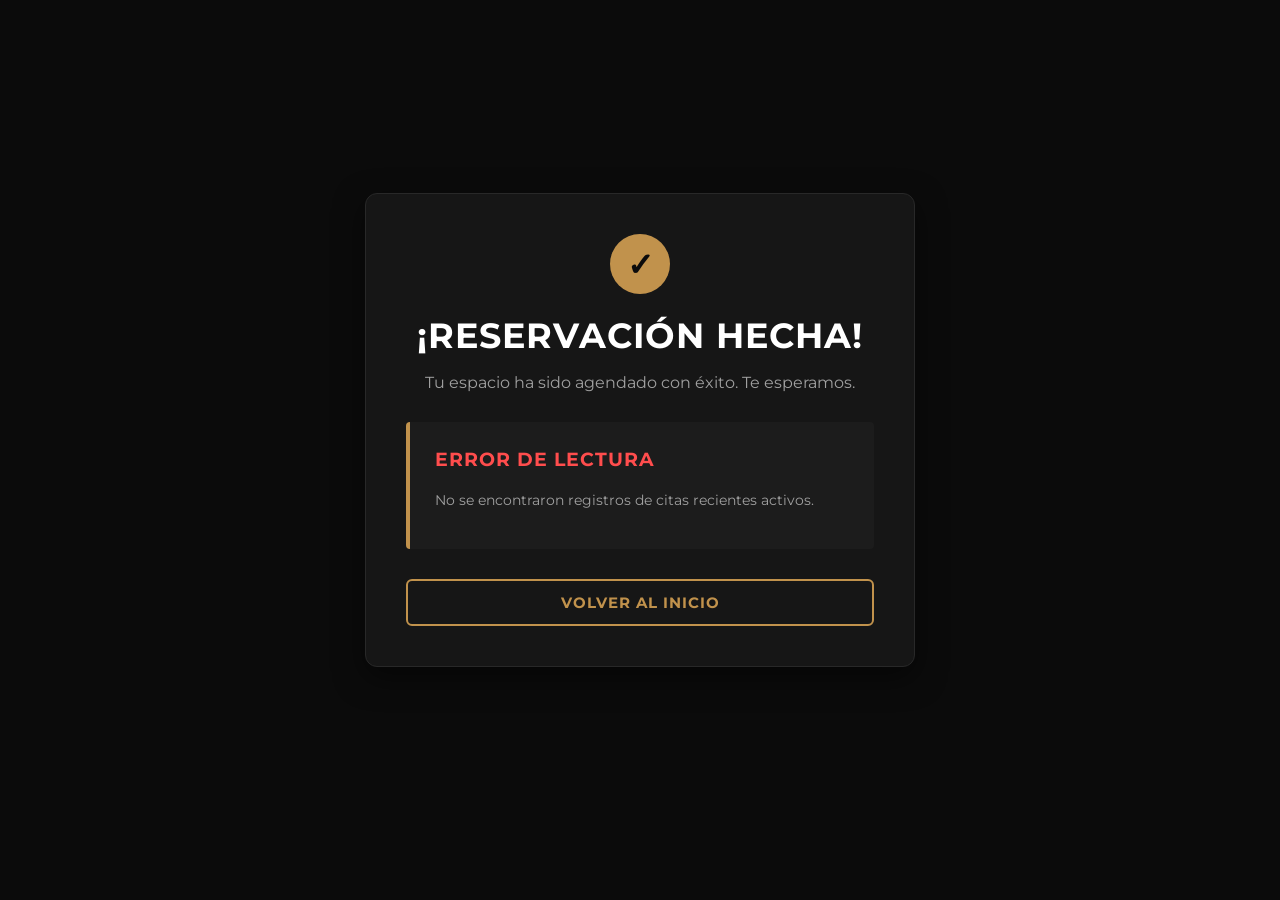
<file: html/reserva.html>
<!DOCTYPE html>
<html lang="en">
<head>
    <meta charset="UTF-8">
    <meta name="viewport" content="width=device-width, initial-scale=1.0">
    <title>Reservación Hecha - Kalia Barber</title>
    <link href="https://fonts.googleapis.com/css2?family=Montserrat:wght@300;400;600;700&display=swap" rel="stylesheet">
    
    <style>
        body {
            margin: 0;
            padding: 0;
            background-color: #0b0b0b;
            font-family: "Montserrat", sans-serif;
        }

        .contenedor-hecho {
            padding-top: 140px;
            padding-bottom: 60px;
            background-color: #0b0b0b;
            min-height: calc(100vh - 120px);
            display: flex;
            justify-content: center;
            align-items: center;
            box-sizing: border-box;
        }

        .tarjeta-confirmacion {
            background: #161616;
            border: 1px solid #282828;
            padding: 40px;
            border-radius: 12px;
            max-width: 550px;
            width: 90%;
            text-align: center;
            box-shadow: 0 10px 30px rgba(0, 0, 0, 0.5);
            box-sizing: border-box;
        }

        .icono-exito {
            background-color: #c1924c;
            color: #0b0b0b;
            width: 60px;
            height: 60px;
            font-size: 2rem;
            font-weight: bold;
            border-radius: 50%;
            display: flex;
            justify-content: center;
            align-items: center;
            margin: 0 auto 20px auto;
        }

        .tarjeta-confirmacion h1 {
            color: #ffffff;
            font-family: "Montserrat", sans-serif;
            font-size: 2.2rem;
            margin-top: 0;
            margin-bottom: 10px;
            letter-spacing: 1px;
        }

        .subtitulo-exito {
            color: #a0a0a0;
            font-size: 1rem;
            margin-bottom: 30px;
        }

        .detalles-reserva {
            background: #1c1c1c;
            border-left: 4px solid #c1924c;
            padding: 25px;
            border-radius: 4px;
            text-align: left;
        }

        .detalles-reserva h3 {
            color: #c1924c;
            margin-top: 0;
            margin-bottom: 20px;
            font-size: 1.2rem;
            text-transform: uppercase;
            letter-spacing: 1px;
        }

        .detalle-linea {
            display: flex;
            justify-content: space-between;
            margin-bottom: 12px;
            border-bottom: 1px dashed #2a2a2a;
            padding-bottom: 8px;
            color: #e0e0e0;
            font-size: 0.95rem;
        }

        .detalle-linea strong {
            color: #aaaaaa;
        }

        .resaltado-dorado {
            color: #c1924c;
            font-weight: bold;
        }

        .mensaje-bloque {
            display: block;
            border-bottom: none;
            margin-top: 15px;
            background: #121212;
            padding: 10px 15px;
            border-radius: 6px;
        }

        .mensaje-bloque p {
            margin: 5px 0 0 0;
            font-style: italic;
            color: #888888;
        }

        .btn-volver {
            display: block;
            margin-top: 30px;
            background-color: transparent;
            color: #c1924c;
            border: 2px solid #c1924c;
            padding: 12px 30px;
            font-family: "Montserrat", sans-serif;
            font-size: 0.95rem;
            font-weight: bold;
            letter-spacing: 1px;
            text-transform: uppercase;
            border-radius: 6px;
            cursor: pointer;
            transition: all 0.3s ease;
            width: 100%;
            text-decoration: none;
            text-align: center;
            box-sizing: border-box;
        }

        .btn-volver:hover {
            background-color: #c1924c;
            color: #0b0b0b;
            box-shadow: 0 4px 15px rgba(193, 146, 76, 0.3);
            transform: translateY(-2px);
        }

        .btn-volver:active {
            transform: translateY(0);
        }
    </style>
</head>
<body>

    <div class="contenedor-hecho">
        <div class="tarjeta-confirmacion">
            <div class="icono-exito">✓</div>
            <h1>¡RESERVACIÓN HECHA!</h1>
            <p class="subtitulo-exito">
                Tu espacio ha sido agendado con éxito. Te esperamos.
            </p>

            <div class="detalles-reserva">
                <h3>Resumen de tu cita:</h3>
                
                <div class="detalle-linea">
                    <strong>Cliente:</strong> <span id="res-nombre"></span>
                </div>
                <div class="detalle-linea">
                    <strong>Teléfono:</strong> <span id="res-telefono"></span>
                </div>
                <div class="detalle-linea">
                    <strong>Correo:</strong> <span id="res-correo"></span>
                </div>
                <div class="detalle-linea">
                    <strong>Servicio:</strong> <span class="resaltado-dorado" id="res-servicio"></span>
                </div>
                <div class="detalle-linea">
                    <strong>Barbero:</strong> <span id="res-barbero"></span>
                </div>
                <div class="detalle-linea">
                    <strong>Fecha:</strong> <span id="res-fecha"></span>
                </div>
                <div class="detalle-linea">
                    <strong>Hora:</strong> <span id="res-hora"></span>
                </div>
                
                <div class="detalle-linea mensaje-bloque" id="bloque-mensaje" style="display: none;">
                    <strong>Nota adicional:</strong>
                    <p id="res-mensaje"></p>
                </div>
            </div>
            
            <a href="index.html" class="btn-volver">Volver al Inicio</a>
        </div>
    </div>

    <script>
        const reservaGuardada = localStorage.getItem('reservaActual');

        if (reservaGuardada) {
            const datos = JSON.parse(reservaGuardada);

            document.getElementById('res-nombre').innerText = datos.nombre;
            document.getElementById('res-telefono').innerText = datos.telefono;
            document.getElementById('res-correo').innerText = datos.correo;
            document.getElementById('res-servicio').innerText = datos.servicio;
            document.getElementById('res-barbero').innerText = datos.barbero;
            document.getElementById('res-fecha').innerText = datos.fecha;
            
            document.getElementById('res-hora').innerText = `${datos.hora} p.m.`;

            if (datos.mensaje && datos.mensaje !== "Ninguno" && datos.mensaje.trim() !== "") {
                document.getElementById('res-mensaje').innerText = `"${datos.mensaje}"`;
                document.getElementById('bloque-mensaje').style.display = "block";
            }
        } else {
            document.querySelector('.detalles-reserva').innerHTML = `
                <h3 style="color: #ff4d4d; border-bottom: none;">Error de lectura</h3>
                <p style="color: #a0a0a0; font-size: 0.9rem;">No se encontraron registros de citas recientes activos.</p>
            `;
        }
    </script>
</body>
</html>
</file>
